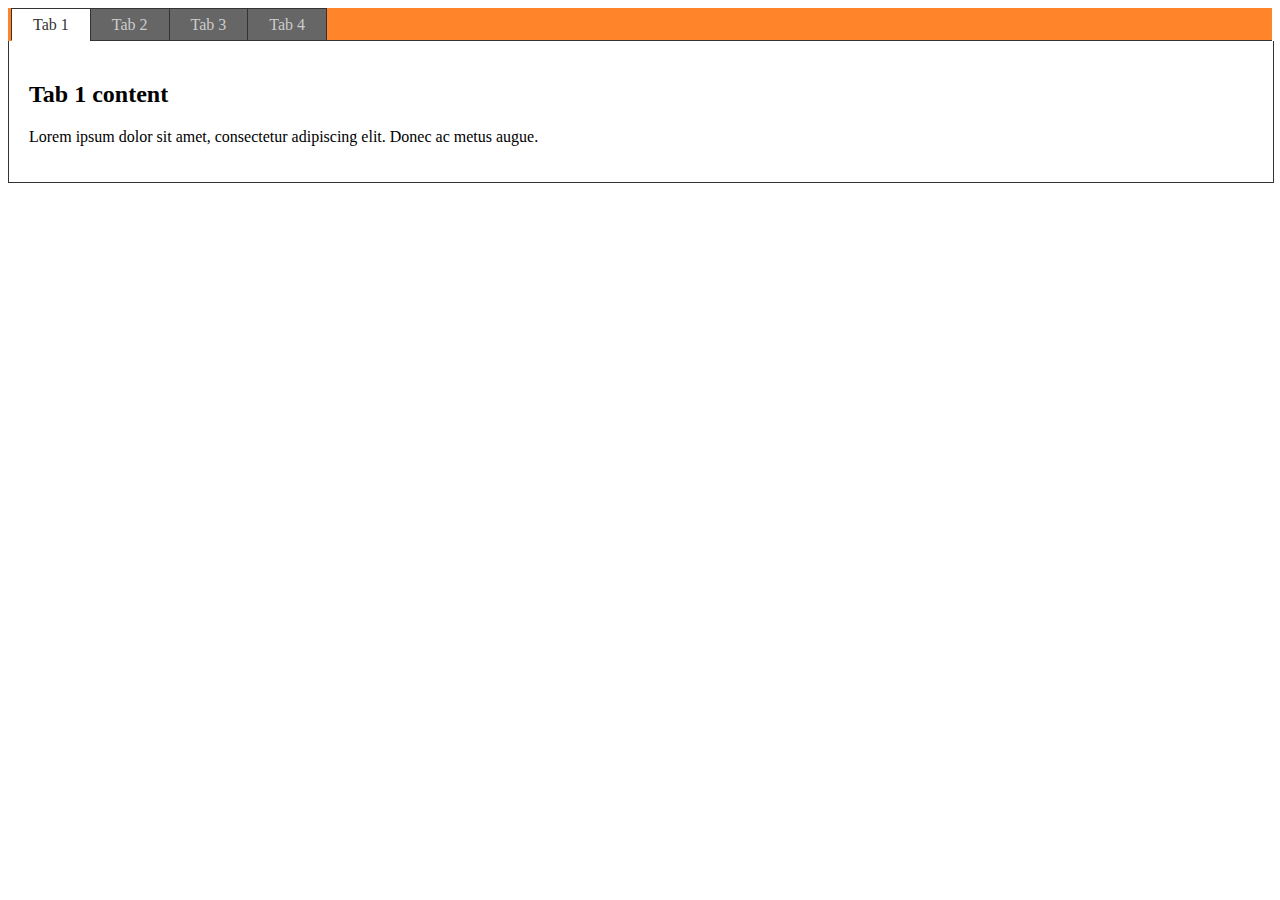
<file: Front_End_Practice/TabTo/index.html>
<!DOCTYPE html>
<html lang="en">
<head>
    <meta charset="UTF-8">
    <title>Title</title>
    <link rel="stylesheet" href="site.css">

</head>
<body>
    <div class="nv">
        <ul class="tabs">
            <li class="active" rel="tab1">Tab 1</li>
            <li rel="tab2">Tab 2</li>
            <li rel="tab3">Tab 3</li>
            <li rel="tab4">Tab 4</li>
        </ul>
    </div>
    <div class="tab_container">
        <h3 class="d_active tab_drawer_heading" rel="tab1">Tab 1</h3>
        <div id="tab1" class="tab_content">
            <h2>Tab 1 content</h2>
            <p>Lorem ipsum dolor sit amet, consectetur adipiscing elit. Donec ac metus augue.</p>
        </div>
        <!-- #tab1 -->
        <h3 class="tab_drawer_heading" rel="tab2">Tab 2</h3>
        <div id="tab2" class="tab_content">
            <h2>Tab 2 content</h2>
            <p>Nunc dui velit, scelerisque eu placerat volutpat, dapibus eu nisi. Vivamus eleifend vestibulum odio non vulputate.</p>
        </div>
        <!-- #tab2 -->
        <h3 class="tab_drawer_heading" rel="tab3">Tab 3</h3>
        <div id="tab3" class="tab_content">
            <h2>Tab 3 content</h2>
            <p>Nulla eleifend felis vitae velit tristique imperdiet. Etiam nec imperdiet elit. Pellentesque sem lorem, scelerisque sed facilisis sed, vestibulum sit amet eros.</p>
        </div>
        <!-- #tab3 -->
        <h3 class="tab_drawer_heading" rel="tab4">Tab 4</h3>
        <div id="tab4" class="tab_content">
            <h2>Tab 4 content</h2>
            <p>Integer ultrices lacus sit amet lorem viverra consequat. Vivamus lacinia interdum sapien non faucibus. Maecenas bibendum, lectus at ultrices viverra, elit magna egestas magna, a adipiscing mauris justo nec eros.</p>
        </div>
        <!-- #tab4 -->
    </div>
    <!-- .tab_container -->
    <script src="jquery-3.2.1.min.js"></script>
    <script src="site.js"></script>

</body>
</html>
</file>
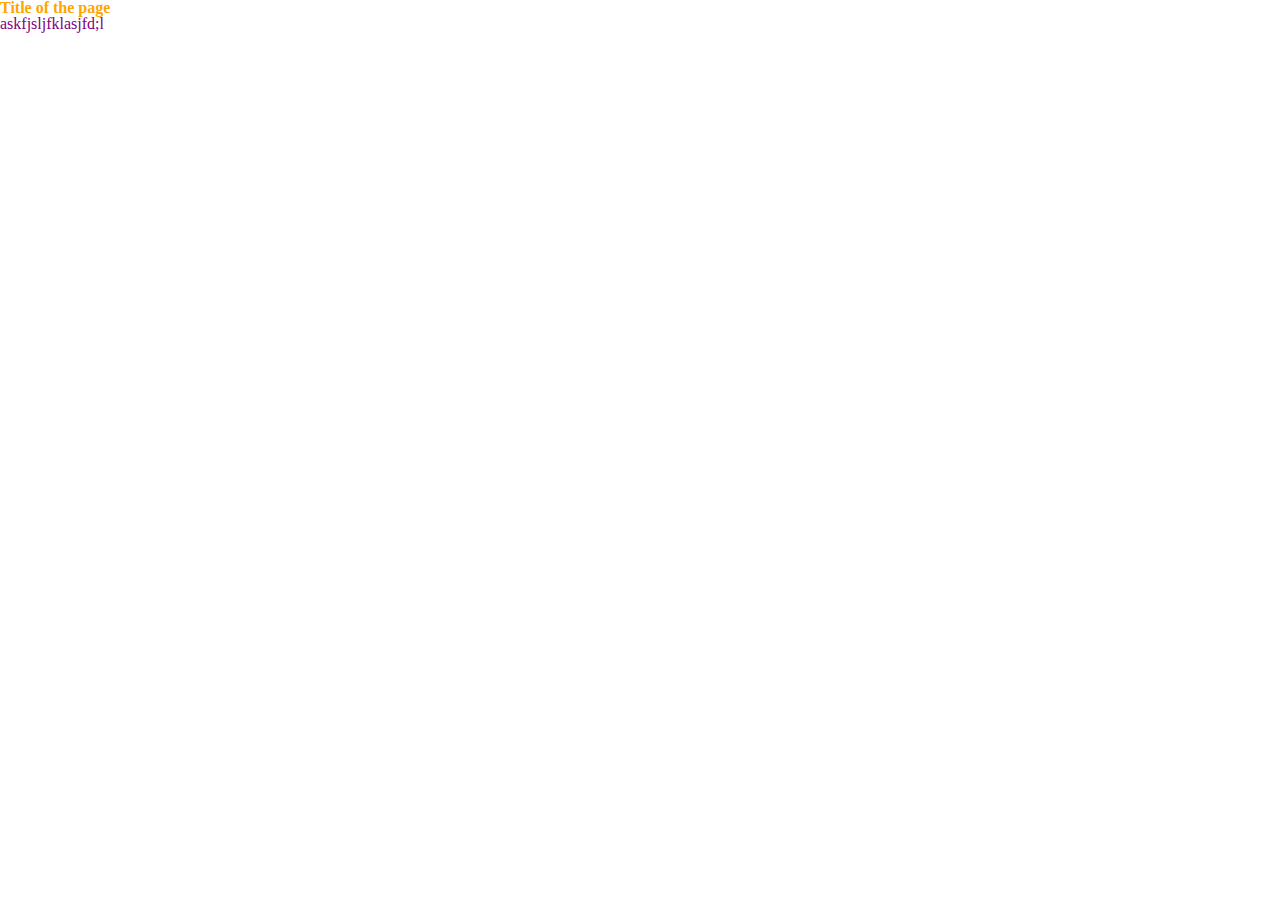
<file: Responsive_Design/start/index.html>
<!doctype html>
<html lang="en">
<head>
    
<!-- TELLS PHONES NOT TO LIE ABOUT THEIR WIDTH -->
<meta name="viewport" content="width=device-width, initial-scale=1, maximum-scale=1">
    
<meta charset="utf-8">
<title>Title</title>
    <link href="css/reset.css" rel="stylesheet">
    <link href="css/small-default.css" rel="stylesheet">
    <link href="css/medium.css" rel="stylesheet">
    <link href="css/large.css" rel="stylesheet">
    
</head>
<body>
<h1>Title of the page</h1>
<p>askfjsljfklasjfd;l</p>
</body>
</html>
</file>
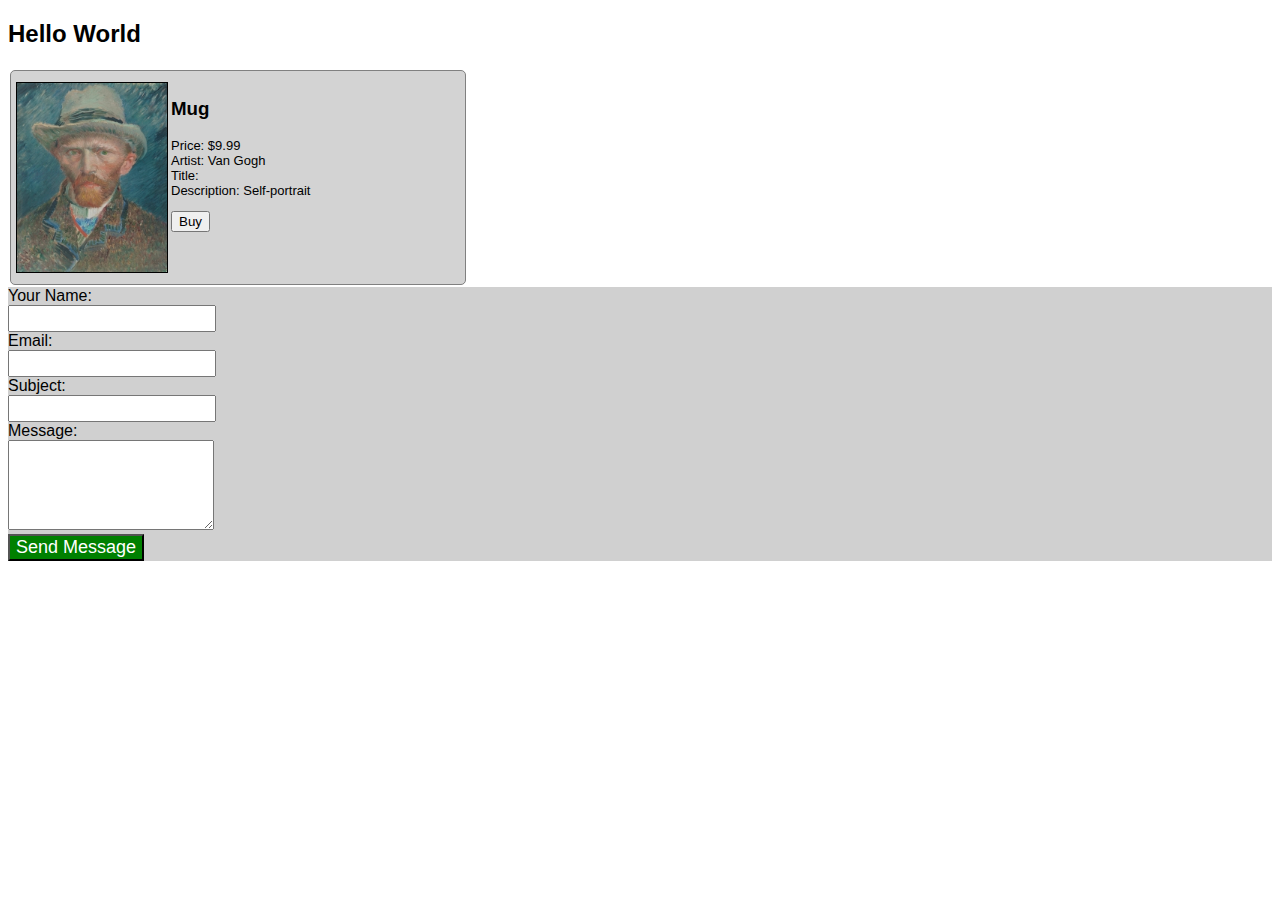
<file: Angular/DotNetCore_Angular/DotNetCore_Angular/wwwroot/index.html>
﻿<!DOCTYPE html>
<html>
    <head>
        <meta charset="utf-8" />
        <link href="css/site.css" rel="stylesheet"/>
        <script src="js/index.js"></script>
        <title>Hello World</title>
    </head>
    <body>
        <h2>Hello World</h2>

        <div class="product-info">
            <img src="img/VanGogh.jpg" />
            <h3>Mug</h3>
            <ul class="product-props">
                <li>Price: $9.99</li>
                <li>Artist: Van Gogh</li>
                <li>Title: </li>
                <li>Description: Self-portrait</li>
            </ul>
            <button>Buy</button>
        </div>
        <div id="theForm">
            <form>
                <label>Your Name:</label>
                <br />
                <input />
                <br />
                <label>Email:</label>
                <br />
                <input type="email" />
                <br />
                <label>Subject:</label>
                <br />
                <input type="text" />
                <br />
                <label>Message:</label>
                <br />
                <textarea rows="4"></textarea>
                <br />
                <input type="submit" value="Send Message" />
            </form>
        </div>
    </body>
</html>
</file>
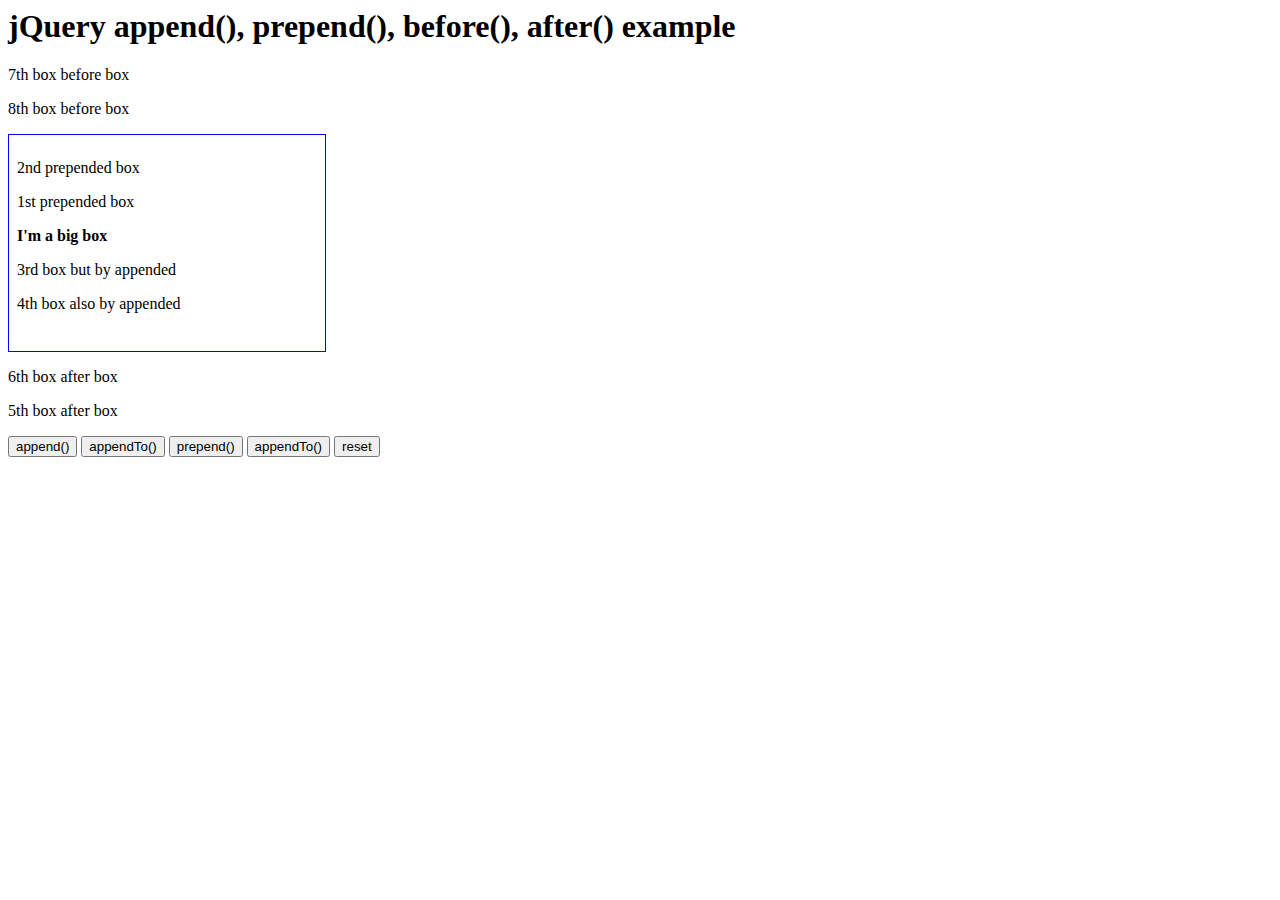
<file: Front_End_Practice/jQuery_append()_prepend()_before()_after()_example.html>
<!--
 * jQuery append(), prepend(), before(), after() example
 * @author: Chong Wang
 * Date: 6/12/17, 10:04
-->

<html>
<head>
<script src="https://ajax.googleapis.com/ajax/libs/jquery/3.2.1/jquery.min.js"></script>

<style type="text/css">
	.box{
		padding:8px;
		border:1px solid blue;
        margin-top: 10px;
		margin-bottom:10px;
		width:300px;
		height:200px;
	}
	.newbox{
		padding:8px;
		border:1px solid red;
		margin-bottom:8px;
		width:200px;
		height:50px;
	}
</style>

</head>
<body>
  <h1>jQuery append(), prepend(), before(), after() example</h1>

  <div class="box">
      <p><strong>I'm a big box</strong></p>
    </div>


  <p>
  <button id="append">append()</button>
  <button id="appendTo">appendTo()</button>
<button id="prepend">prepend()</button>
  <button id="appendTo">appendTo()</button>
  <button id="reset">reset</button>
  </p>

<script type="text/javascript">
    $(function(){
       $('.box').prepend('<p>1st prepended box</p>');
        $('.box').prepend('<p>2nd prepended box</p>');
        $('.box').append('<p>3rd box but by appended</p>');
        $('.box').append('<p>4th box also by appended</p>');
        $('.box').after('<p>5th box after box</p>');
        $('.box').after('<p>6th box after box</p>');
        $('.box').before('<p>7th box before box</p>');
        $('.box').before('<p>8th box before box</p>');
    });

    $("#append").click(function () {

	  $('.box').append("<div class='newbox'>I'm new box by append</div>");

    });

	$("#appendTo").click(function () {

	  $("<div class='newbox'>I'm new box by appendTo</div>").appendTo('.box');

    });
    
        $("#prepend").click(function () {

	  $('.box').append("<div class='newbox'>I'm new box by prepend</div>");

    });

	$("#reset").click(function () {
	  location.reload();
    });

</script>
</body>
</html>
</file>
<file: Front_End_Practice/TabTo/site.css>
.nv{
    overflow: hidden;
    padding-left: 3px;
    height: 33px;
    background: #FF842A;
}

ul.tabs {
    margin: 0;
    padding: 0;
    float: left;
    list-style: none;
    height: 32px;
    border-bottom: 1px solid #333;
    width: 100%;
}

ul.tabs li {
    float: left;
    margin: 0;
    cursor: pointer;
    padding: 0px 21px;
    height: 31px;
    line-height: 31px;
    border-top: 1px solid #333;
    border-left: 1px solid #333;
    border-bottom: 1px solid #333;
    background-color: #666;
    color: #ccc;
    overflow: hidden;
    position: relative;
}

.tab_last { border-right: 1px solid #333; }

ul.tabs li:hover {
    background-color: #ccc;
    color: #333;
}

ul.tabs li.active {
    background-color: #fff;
    color: #333;
    border-bottom: 1px solid #fff;
    display: block;
}

.tab_container {
    border: 1px solid #333;
    border-top: none;
    clear: both;
    float: left;
    width: 100%;
    background: #fff;
    overflow: auto;
}

.tab_content {
    padding: 20px;
    display: none;
}

.tab_drawer_heading { display: none; }

@media screen and (max-width: 480px) {
    .tabs {
        display: none;
    }
    .tab_drawer_heading {
        background-color: #ccc;
        color: #fff;
        border-top: 1px solid #333;
        margin: 0;
        padding: 5px 20px;
        display: block;
        cursor: pointer;
        -webkit-touch-callout: none;
        -webkit-user-select: none;
        -khtml-user-select: none;
        -moz-user-select: none;
        -ms-user-select: none;
        user-select: none;
    }
    .d_active {
        background-color: #666;
        color: #fff;
    }
}
</file>
<file: Responsive_Design/start/css/small-default.css>
/* Prevent adjustments of font size after orientation changes in IE on Windows Phone and in iOS.  */
html {-webkit-text-size-adjust: 100%; -ms-text-size-adjust: 100%;}

/*  apply a natural box layout model to all elements  */
* { -moz-box-sizing: border-box; -webkit-box-sizing: border-box; box-sizing: border-box; }


h1{color: red;}

p{color:purple;}
</file>
<file: Responsive_Design/start/css/medium.css>
@media only screen and (min-width: 560px) {
    
    h1{color: green;}
    
    
    
}  /* end media query*/
</file>
<file: Responsive_Design/start/css/large.css>
@media only screen and (min-width: 1140px) {
    
    h1{color: orange;}
    
    
    
} /* end media query */
</file>
<file: Angular/DotNetCore_Angular/DotNetCore_Angular/wwwroot/css/site.css>
﻿body {
  font-family: 'Segoe UI', Tahoma, Geneva, Verdana, sans-serif;
}

input[type=submit] {
  width: auto;
}

input, textarea {
  font-size: 18px;
  width: 200px;
}

label {
  font-size: 16px;
}

#theForm {
  background-color: #d0d0d0;
}

  #theForm input[type=submit] {
    background-color: green;
    color: white;
  }

ul.product-props {
  font-size: small;
}

  ul.product-props li {
    list-style-type: none;
  }

.product-info {
  border: 1px solid grey;
  display: inline-block;
  padding: 8px 2px;
  margin: 2px;
  width: 450px;
  background-color: lightgray;
  border-radius: 5px;
}

  .product-info img {
    margin: 3px;
    float: left;
    border: 1px solid black;
    max-width: 150px;
  }
</file>
